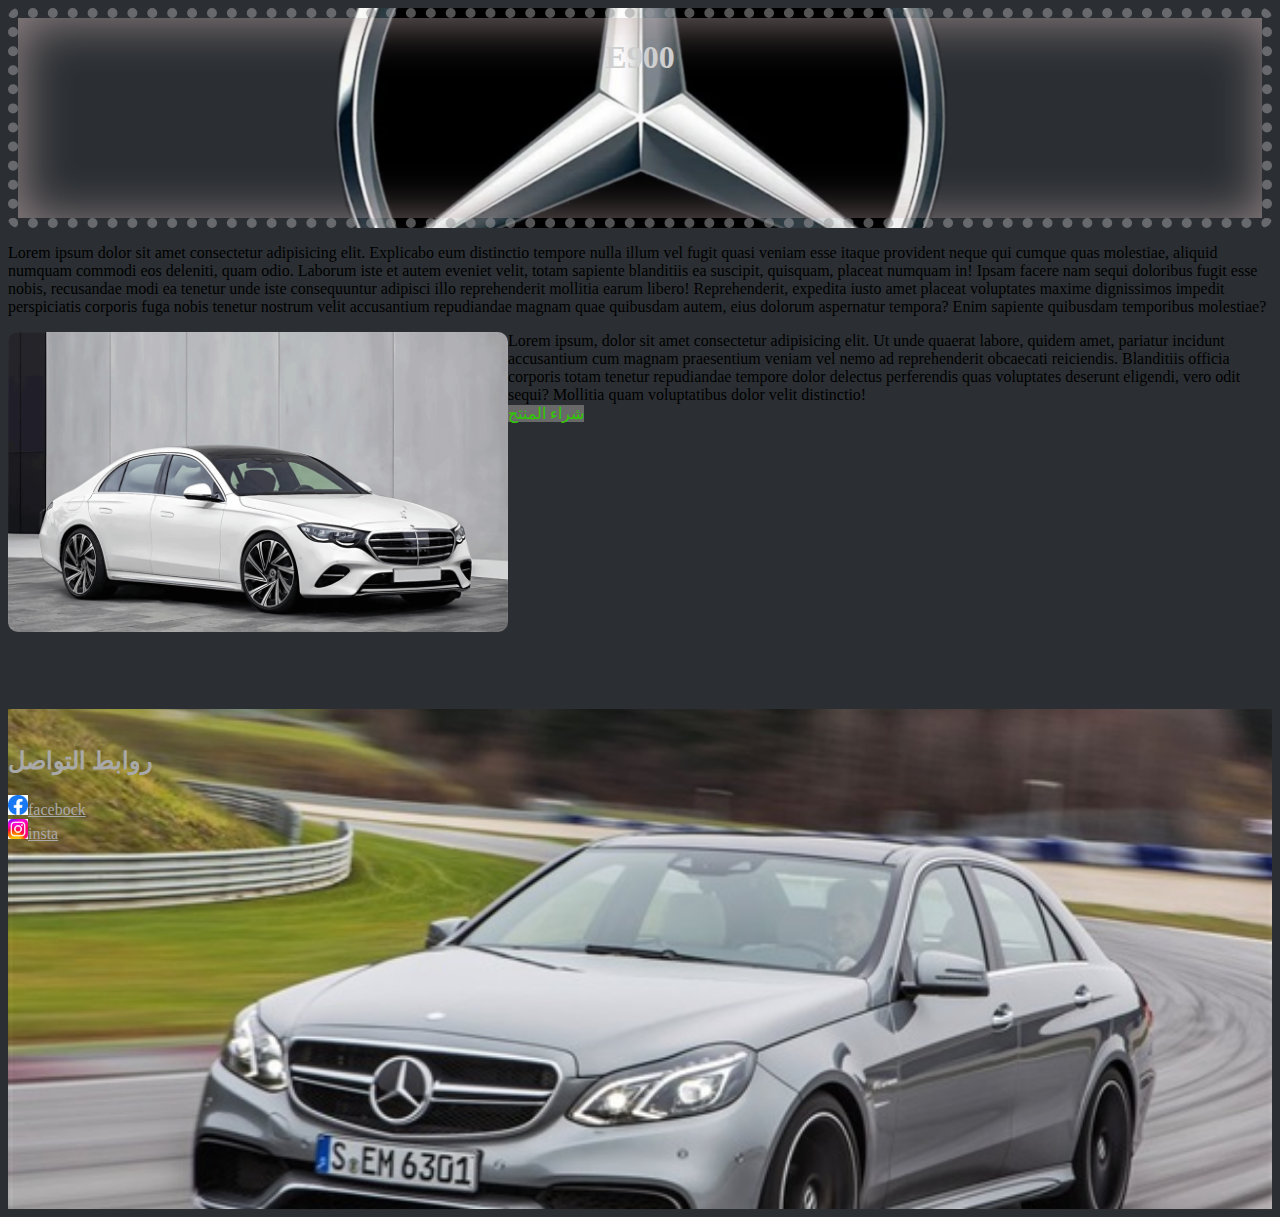
<file: index.html>
<!DOCTYPE html>
<html lang="en">
<head>
    <meta charset="UTF-8">

    <title>car</title>
    <link rel="stylesheet" href="style.css">
</head>



<body>
    <div class="header">
<h1>E900
</h1>


</div>
<div><p>Lorem ipsum dolor sit amet consectetur adipisicing elit. Explicabo eum distinctio tempore nulla illum vel fugit quasi veniam esse itaque provident neque qui cumque quas molestiae, aliquid numquam commodi eos deleniti, quam odio. Laborum iste et autem eveniet velit, totam sapiente blanditiis ea suscipit, quisquam, placeat numquam in! Ipsam facere nam sequi doloribus fugit esse nobis, recusandae modi ea tenetur unde iste consequuntur adipisci illo reprehenderit mollitia earum libero! Reprehenderit, expedita iusto amet placeat voluptates maxime dignissimos impedit perspiciatis corporis fuga nobis tenetur nostrum velit accusantium repudiandae magnam quae quibusdam autem, eius dolorum aspernatur tempora? Enim sapiente quibusdam temporibus molestiae?

</p></div>
<div class="img">
   


</div>
Lorem ipsum, dolor sit amet consectetur adipisicing elit. Ut unde quaerat labore, quidem amet, pariatur incidunt accusantium cum magnam praesentium veniam vel nemo ad reprehenderit obcaecati reiciendis. Blanditiis officia corporis totam tenetur repudiandae tempore dolor delectus perferendis quas voluptates deserunt eligendi, vero odit sequi? Mollitia quam voluptatibus dolor velit distinctio!
<br>
 <a href="html/v1.html" class="b">شراء المنتج</a>
 <br>
<br>
<br>
 <div class="LL">
     <br>
     <h2 class="h12">روابط التواصل</h2>
<a class="h12" href="html/h.html"><img src="img/fa.png" width="20px" height="20px">facebock</a>
<br>
<a class="h12" href="html/h.html"><img src="img/in.jpg" width="20px" height="20px">insta</a>


</div>

</body>
</html>
</file>
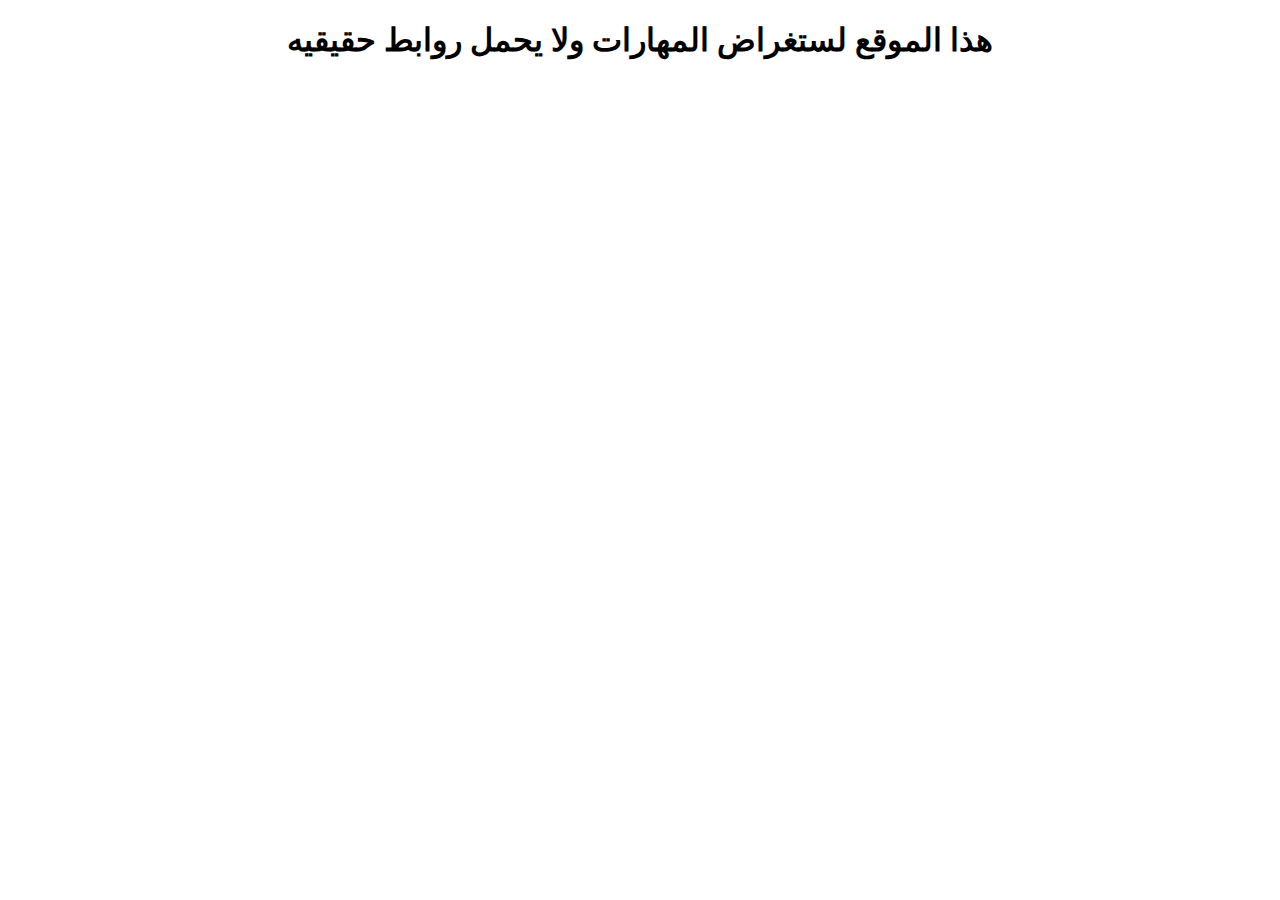
<file: Html/h.html>
<!DOCTYPE html>
<html lang="en">
<head>
    <meta charset="UTF-8">
    <meta name="viewport" content="width=device-width, initial-scale=1.0">
    <title>Document</title>
</head>
<body>
    <h1>هذا الموقع لستغراض المهارات ولا يحمل روابط حقيقيه</h1>
<style>
    h1{
        text-align: center;
    }
</style>

</body>
</html>
</file>
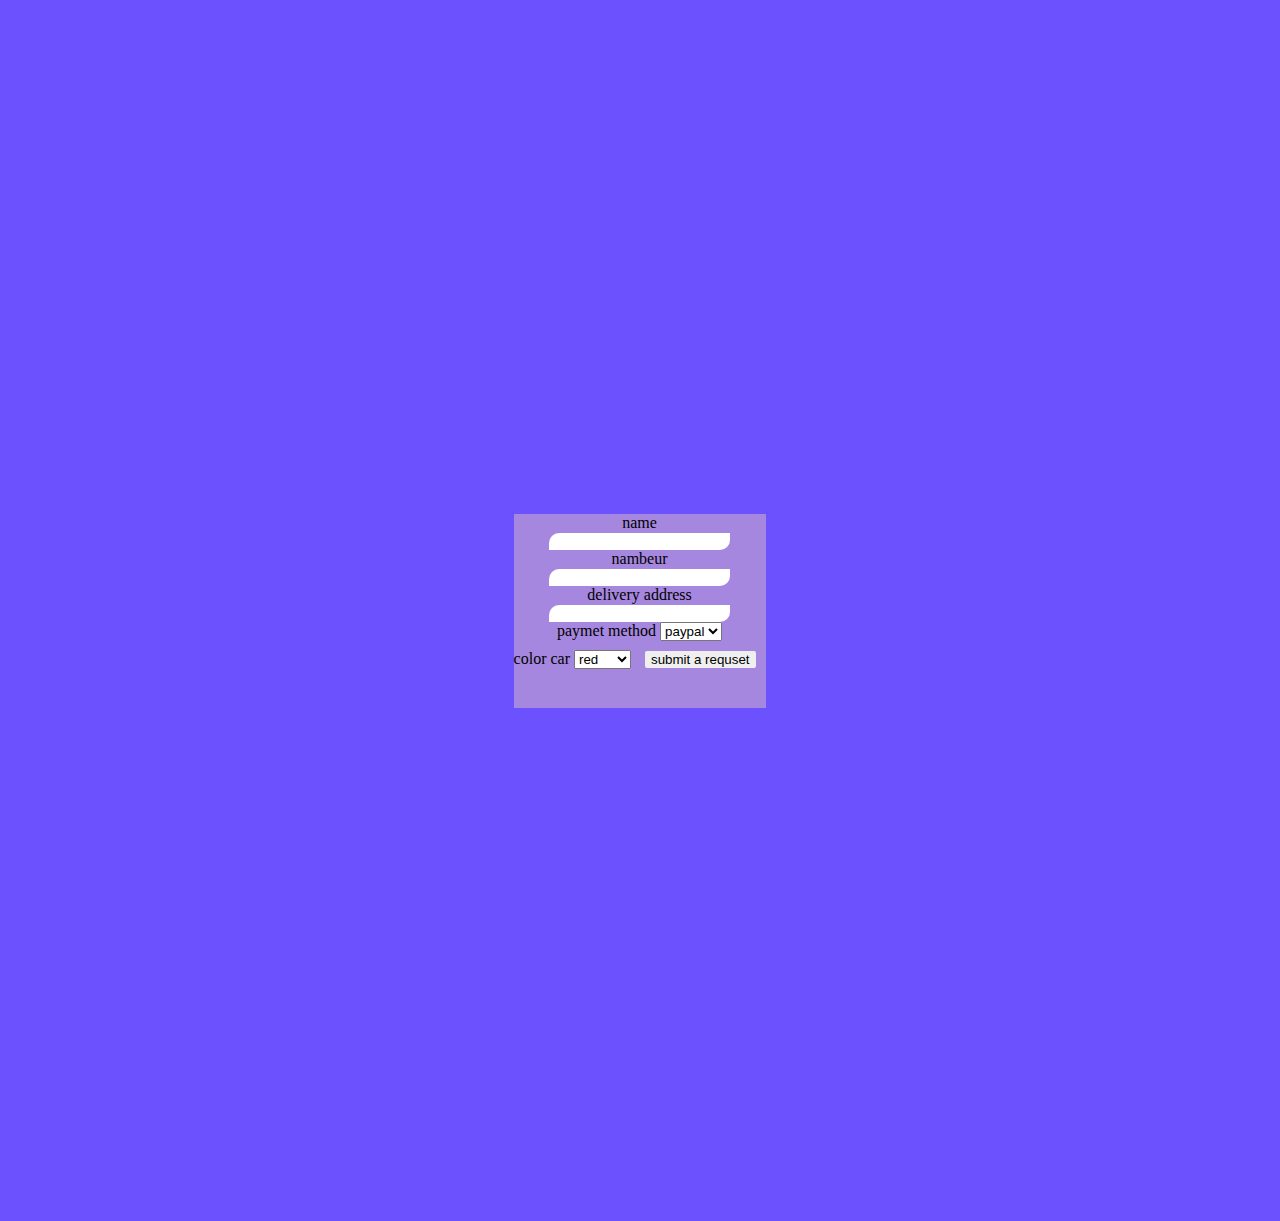
<file: Html/v1.html>
<!DOCTYPE html>
<html lang="en">
<head>
    <meta charset="UTF-8">
    <meta name="viewport" content="width=device-width, initial-scale=1.0">
    <title>buy</title>
</head>
<body>
    <div>
        <form action="">
            <label for="">name</label>
            <br>
            <input type="text" required>
            <br>
            <label for="">nambeur</label>
            <br>
            <input type="number" required>
            
            <br>
            <label for="delivery address">delivery address</label>
            <br>
            <input type="text" required>
            <br> 
            <label for="paymet method">paymet method</label>
            <select name="paymet method" id="paymet method">
                <option value="paypal">paypal</option>
            </select>
            <br>
            <label for="color car">color car</label>
            <select name="color car" id="color car">
                <option value="red">red</option>
                <option value="bule">bule</option>
                <option value="gree">green</option>
            </select>
            <input class="s" type="submit" value="submit a requset">
        </form>




    </div>



</body>
<style>
    form{background-color: rgba(226, 190, 190, 0.493);
        display: inline-block;
        text-align: center;
        margin: 40%;
    }
    input{
        border: none;
        margin-left: 10px;
        margin-right: 10px;
        border-radius: 10px 0px;
    }
    input:hover{
        box-shadow: rgb(0, 26, 255) 2px 2px 10px inset;


    }
    .s{
        border-radius: 2px;
        text-align: center;
        margin-top: 10px;
        margin-bottom: 40px;
    }
    .s:hover{
        box-shadow: blue 2px 2px 1000px inset;
        top: 20px;
    }


    body{
        background-color: rgba(38, 0, 255, 0.678);
        background-size: cover;
        background-repeat: no-repeat;
    }
</style>
</html>
</file>
<file: style.css>
.header {background-color:rgb(43, 47, 51); 
    height: 200px;border-radius:10px ;
    background-image: url(img/logo.png);
    box-shadow: rgba(197, 175, 175, 0.678) 3px 3px 50px inset;
     background-size: 50%;
    background-repeat: no-repeat;
    background-position: 50%;
    border: rgba(155, 154, 156, 0.541) dotted 10px;
 }
   
   
    .header:hover {filter: drop-shadow(10px);
    box-shadow: 2px 1px 50px rgb(211, 194, 194);
}
    
    h1{text-align: center;
       color: rgb(207, 207, 207);
       animation-name: h;
       animation-delay: 0s;
       animation-iteration-count: infinite;
       animation-direction: 5s;
}
    
    body {background-color: rgb(43, 47, 51);
}

    .img { background-image: url(img/1.png);
     width: 500px;
    height: 300px;
    background-size: cover;
    border-radius: 10px;
    float: left ;
    margin-bottom: 10px;
    border: 10px;
}

    .img:hover {background-image: url(img/1.gif);
        box-shadow: lightslategrey 3px 2px 100px;
        background-size: cover;
        background-position-y: 0px;
}
    .LL {background-image: url(img/header.jpg);
    width: 100%;height: 500px;
    background-size: cover;
    margin-top: 100px;
    background-repeat: no-repeat;
    text-align: left;
    background-position-y: 10px;
    animation-name: L;
    animation-duration: 15s;
    animation-iteration-count: infinite;
    animation-delay: .15s;
    animation-timing-function: 25s;
    background-position-y: -75px;
}
    
    .h12{animation-name: x;
    animation-timing-function: 25s; 
    animation-duration: 15s;
    animation-delay: .25s;
    color: darkgray;
}

 .h12:hover{text-decoration:none;}

    h1 {animation-name: h1;
    animation-timing-function: 25s; 
    animation-duration: 15s;
    animation-delay: .25s;
    animation-play-state: running;
}

    body{animation-name: dd;
    animation-timing-function: 25s; 
    animation-duration: 15s;
    animation-delay: .25s}
    
    
    .b{color: rgb(47, 201, 0);
    background-color: dimgrey;
    border: none;
    text-decoration: none;
}

    .b:hover{box-shadow: chocolate 1px 2px 100px inset;
    color: black;
}
    
    .header{animation-name: hh;
    animation-iteration-count: infinite;
    animation-duration: 7s;
}

@media (min-width: 865px){
    .LL{
        margin-top: 250px;
    }
}
    
@media (max-width: 890px){
    .LL{
        height: 200px;
    }
}

@media (max-width: 890){
    .LL{
        height: 200px;
    }
}
@media (max-width: 790px){
    .img{
        float: none;
        width: 100%;
        background-size: cover;
        background-position-y: -100px;
        background-repeat: no-repeat;
    
        
    }
}
@media (max-width: 592px){
    .img{
        float: none;
        width: 100%;
        background-size: cover;
        background-position-y: -50px;
        background-repeat: ;
    
        
    }
}


    
    @keyframes hh {
    
    0% {
    
    border: rgb(27, 27, 148) dotted  ; 
    
    
    }
    
    25%{
    border: rgb(182, 25, 33) dotted  ;
    
    
    
    }
    50%{
    
    border: cornflowerblue dotted ;
    
    
    }
    
    
    100%{
    
    border: darkgray dotted ; 
    
    
    
    
    }
    }
    
    
    @keyframes x{
    
    0%{
    color: cornflowerblue;
    text-shadow: red 1px 2px 100px ;
    
    }
    
    100%{
    text-shadow: silver 1px 2px 100px;
    color: rgb(143, 7, 7);
    
    }
    }
    @keyframes L{
    
    0%{
    
    color: rgba(112, 128, 144, 0.082);
    
    
    
    
    }
    100%{
    
    color: slategrey;
    
    }
    
    }
    
    @keyframes h1{
    
    0%{
    
    color: rgb(43, 85, 126);
    text-shadow: whitesmoke 1px 1px 50px;
    
    }
    
    
    
    100%{
    
        text-shadow: whitesmoke 1px 1px 50px;
        color: rgb(163, 178, 190);
    
    }
    }
    @keyframes dd{
    
    0%{
    
    box-shadow: lightslategray 1px 1px 100px inset;
    }
    
    50%{
    
    
    
    
    }
    
    
    100%{
        box-shadow: rgb(153, 119, 119) 1px 1px 100px inset;
    }
    }
    @keyframes h{
        0%{
            color: darkgrey;

        }
        100%{
            color: dimgrey;
        }
        
    }
</file>
